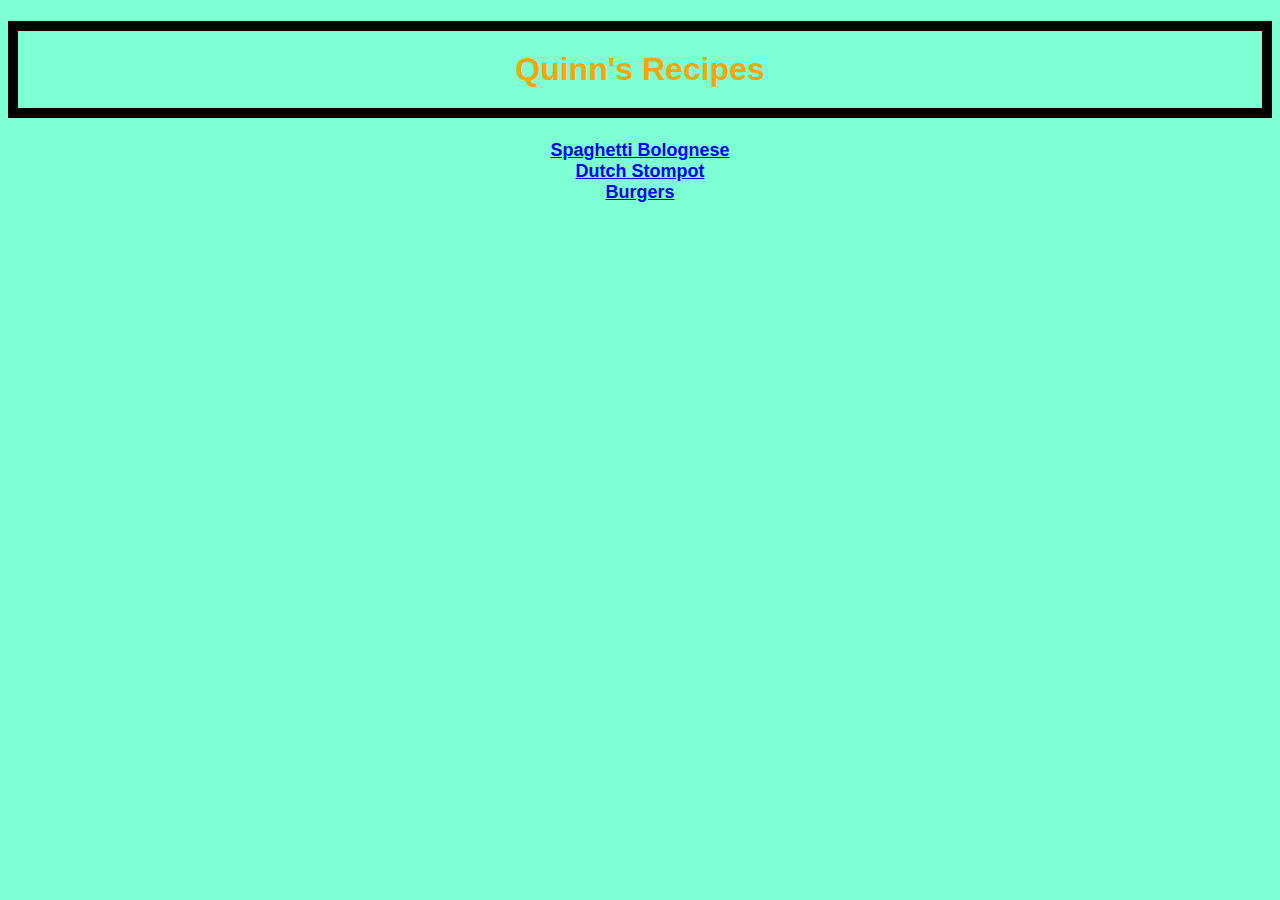
<file: index.html>
<!DOCTYPE html>
<html lang="en">
    <head>
        <meta charset="utf-8">
        <title>Q's Recipes</title>
        <link rel="stylesheet" href="css/styles.css">
    </head>
    <body> 
        <h1 class="master">Quinn's Recipes</h1>
      <div class="mainlinks">
       <a href="recipes/spag.html"> Spaghetti Bolognese</a> <br>
       <a href="recipes/stompot.html"> Dutch Stompot</a> <br>
       <a href="recipes/burgers.html"> Burgers </a> </div>

    </body>
</html>
</file>
<file: css/styles.css>
.master {
    color: orange;
    text-align: center;
    border: solid black 10px;
    padding: 20px;
}
    
body {
    font-family: Verdana, Geneva, Tahoma, sans-serif;
    text-align: center;
    background-color: aquamarine;
}
.title {
    color: red;
    text-align: center;
}

.mainlinks {
    font-weight: bold;
    text-align: center;
    font-size: 18px;

    
}
.headings {
    color: red;
    padding: 20px;
}
.photos {
    height: auto;
    width: 350px;
    margin: auto 750px;
    }
 p,
 ul,
 ol{
    border: solid white 10px;
    border-style:dashed;
    padding: 20px;
 }
img{
    border-radius: 150px 0 150px 0;

}
</file>
